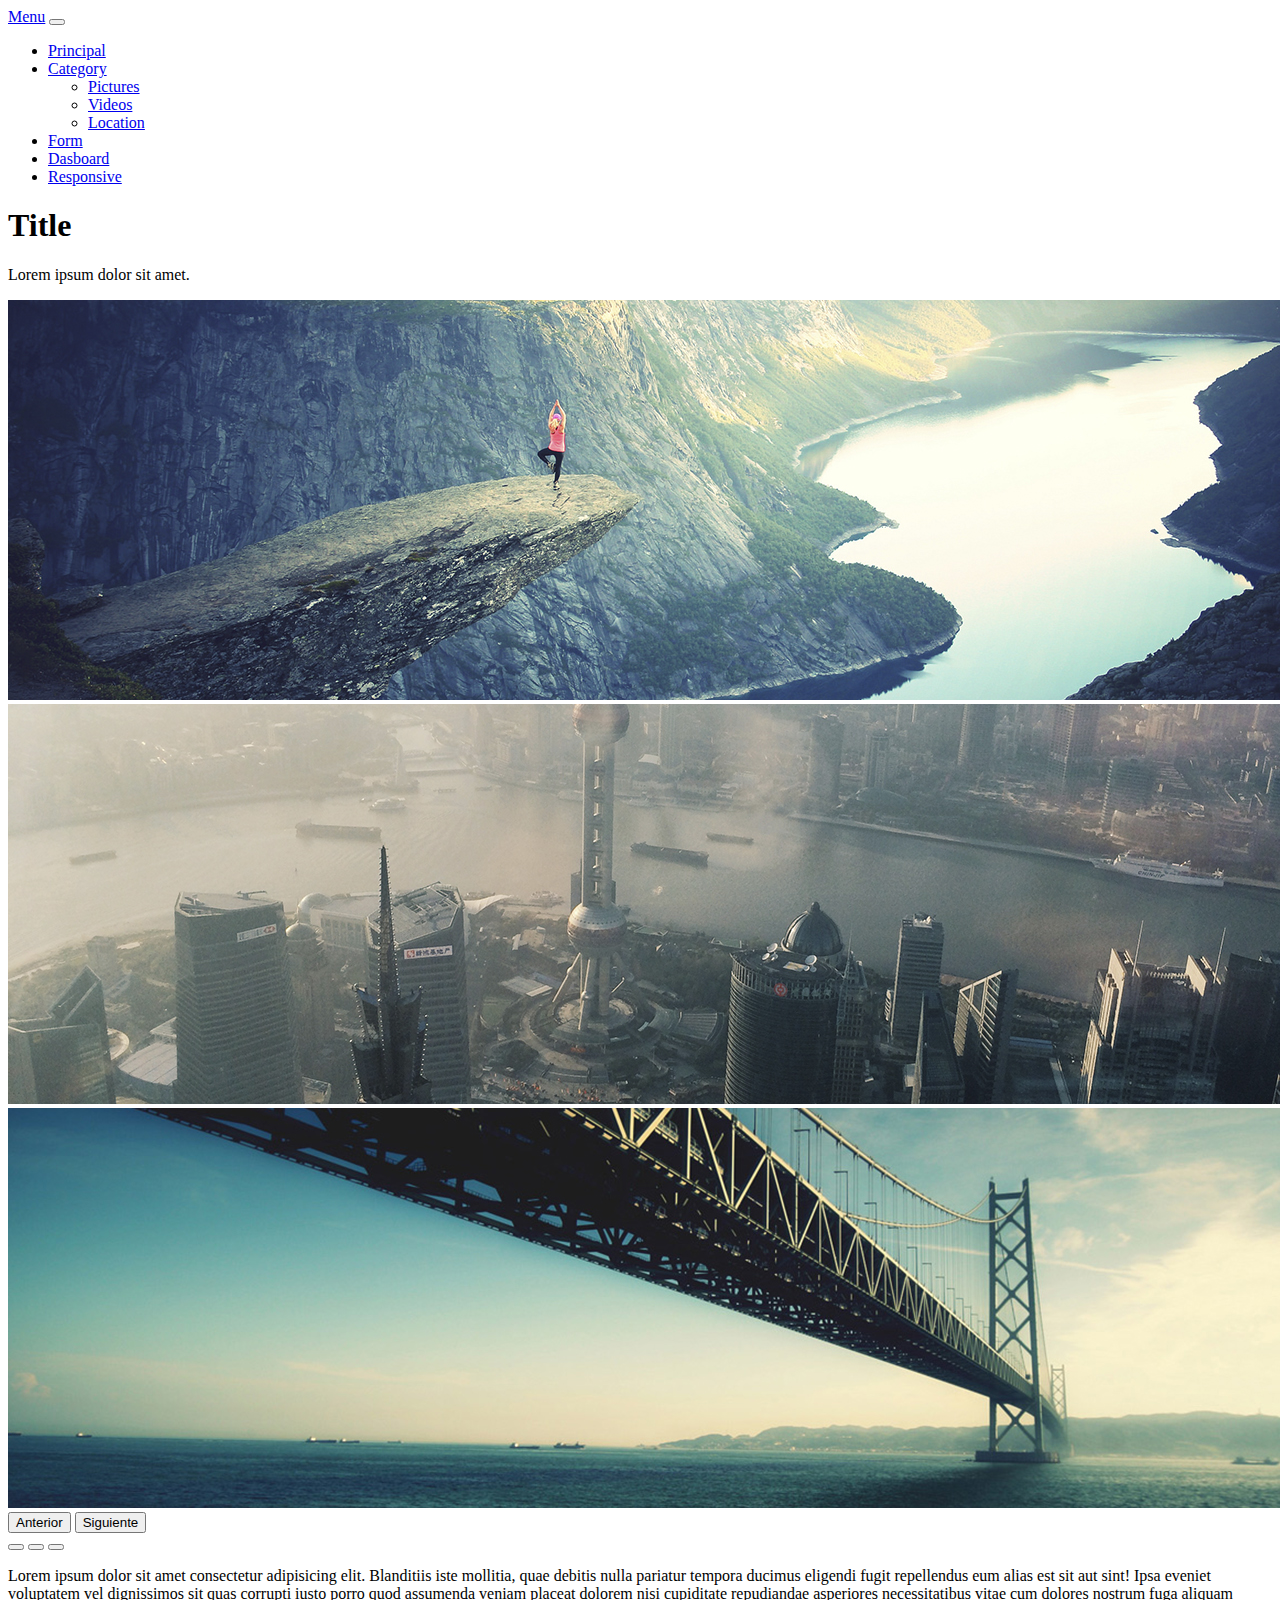
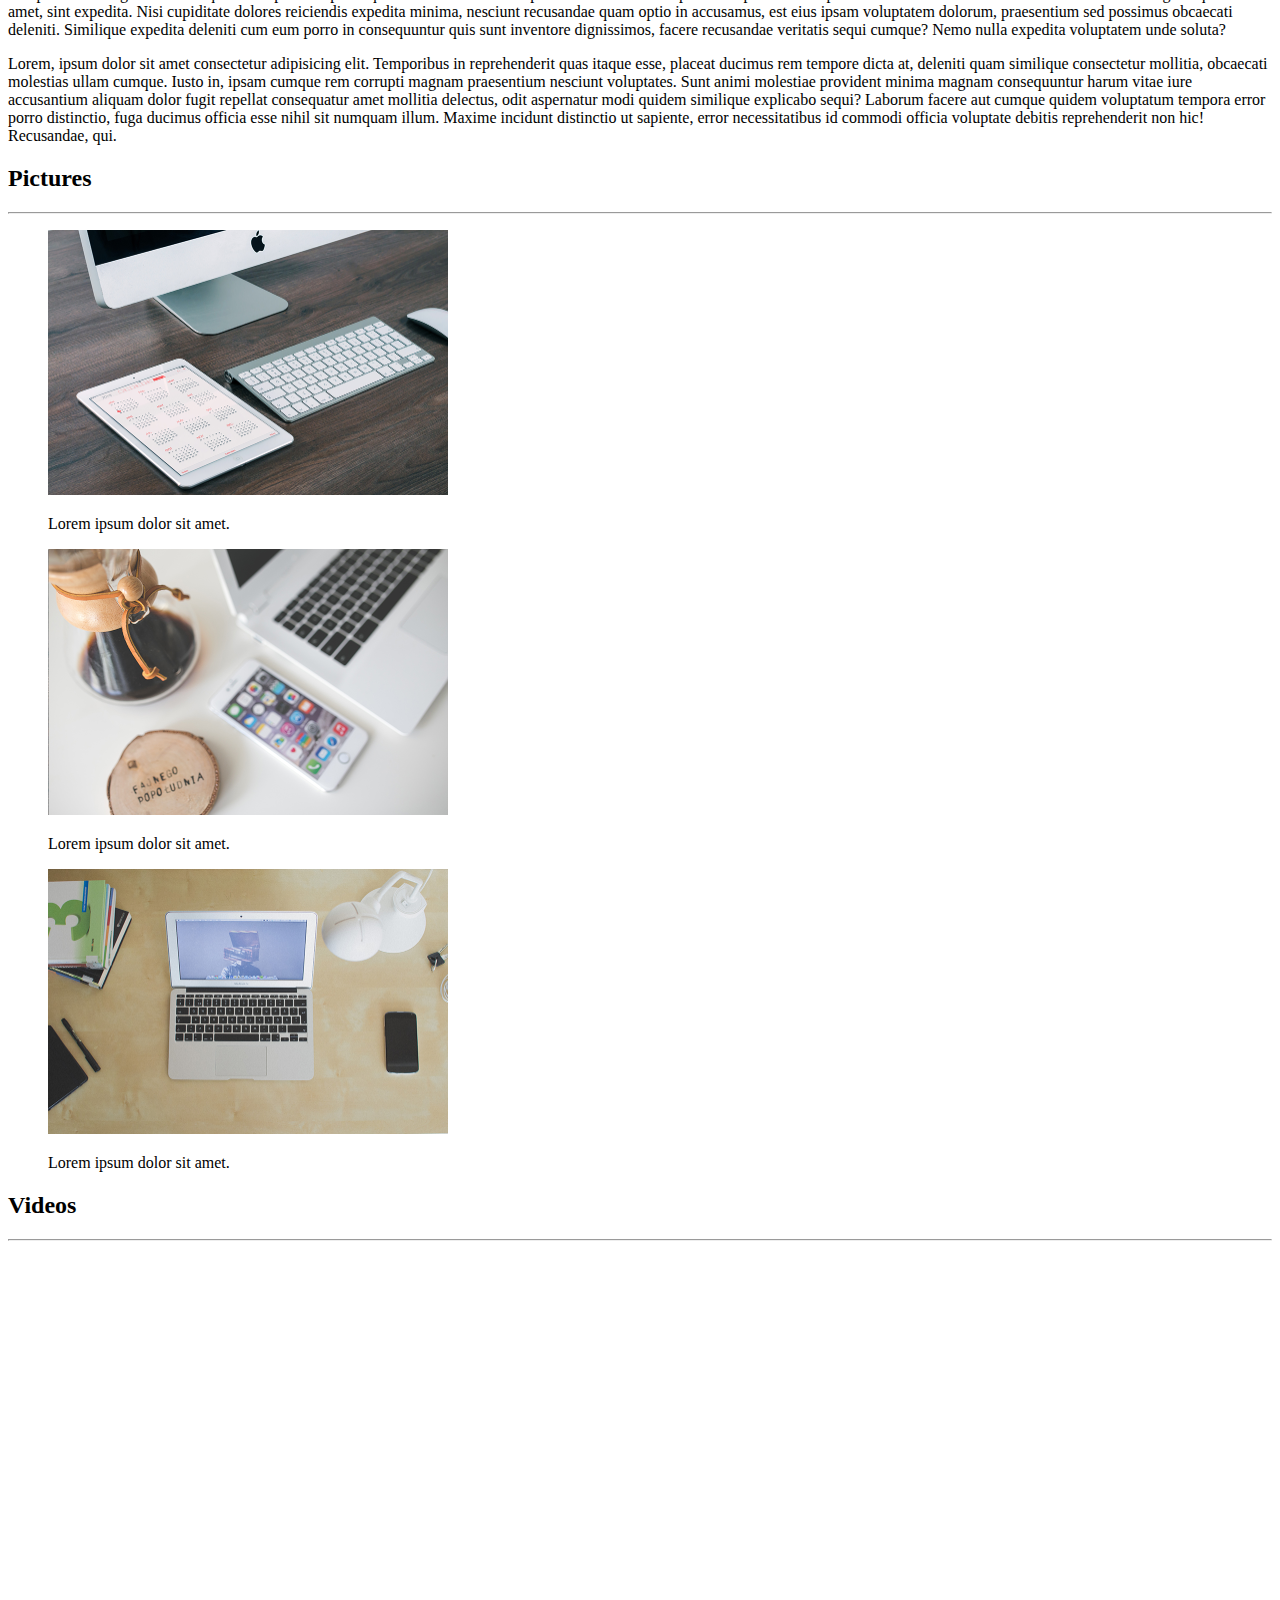
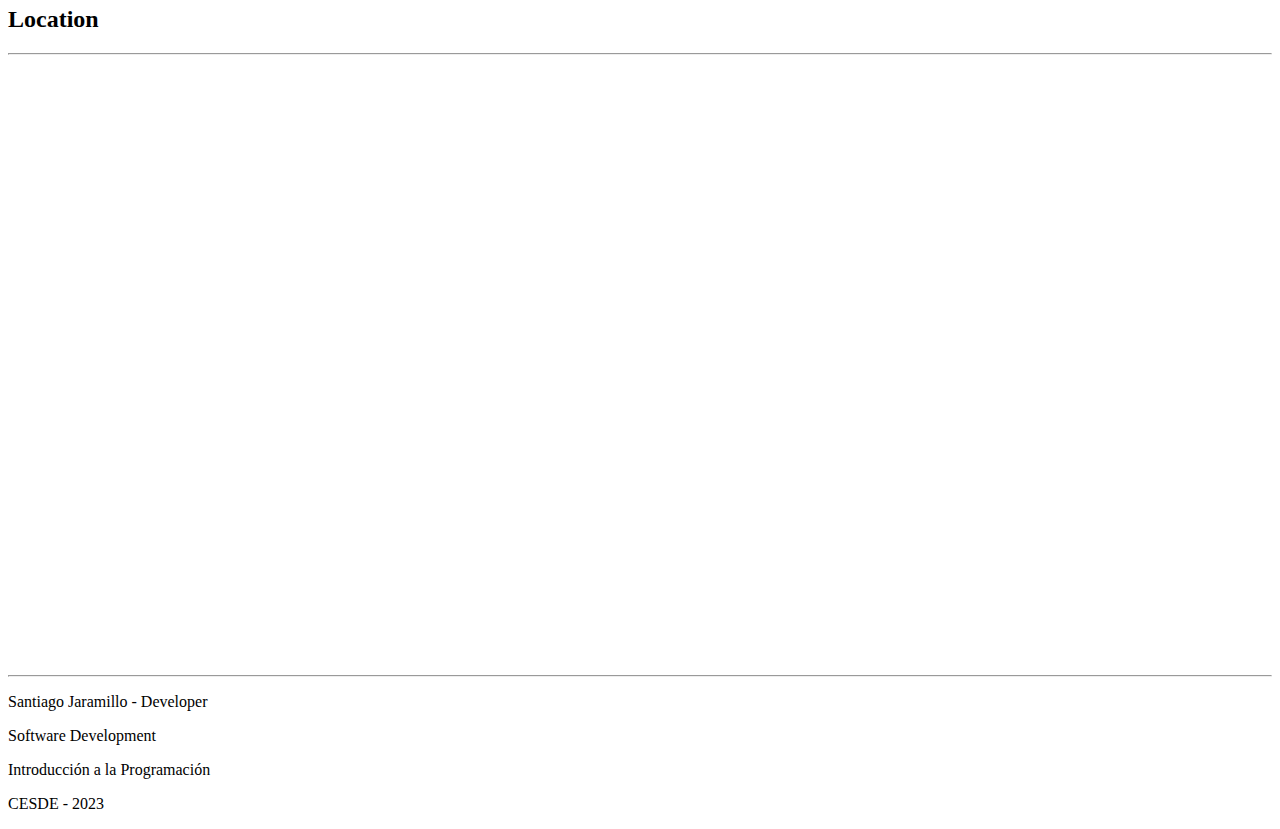
<file: index.html>
<!DOCTYPE html>
<html lang="en">
  <head>
    <meta charset="UTF-8" />
    <meta http-equiv="X-UA-Compatible" content="IE=edge" />
    <meta name="viewport" content="width=device-width, initial-scale=1.0" />
    <link
      href="https://cdn.jsdelivr.net/npm/bootstrap@5.3.0-alpha2/dist/css/bootstrap.min.css"
      rel="stylesheet"
      integrity="sha384-aFq/bzH65dt+w6FI2ooMVUpc+21e0SRygnTpmBvdBgSdnuTN7QbdgL+OapgHtvPp"
      crossorigin="anonymous"
    />
    <title>Web Page</title>
  </head>
  <body>
    <header>
      <div class="row">
        <div class="col-12">
          <nav class="navbar navbar-expand-lg navbar-dark bg-dark fixed-top">
            <div class="container-fluid">
              <a href="#" class="navbar-brand">Menu</a>

              <!-- Movil Button -->
              <button
                class="navbar-toggler"
                type="button"
                data-bs-toggle="collapse"
                data-bs-target="#menu"
                aria-controls="menu"
                aria-expanded="false"
                aria-label="Mostrar / Ocultar"
              >
                <span class="navbar-toggler-icon"></span>
              </button>

              <!-- Navegation Menu -->
              <div class="collapse navbar-collapse" id="menu">
                <ul class="navbar-nav me-auto mb-2 mb-lg-0">
                  <li class="nav-item">
                    <a href="#" class="nav-link">Principal</a>
                  </li>
                  <!-- Dropdown -->
                  <li class="nav-item dropdown">
                    <a
                      href="#"
                      class="nav-link dropdown-toggle"
                      role="button"
                      data-bs-toggle="dropdown"
                      aria-expanded="false"
                      id="dropdown-menu"
                    >
                      Category
                    </a>

                    <ul class="dropdown-menu" aria-labelledby="dropdown-menu">
                      <li><a href="#pictures" class="dropdown-item">Pictures</a></li>
                      <li><a href="#videos" class="dropdown-item">Videos</a></li>
                      <li><a href="#location" class="dropdown-item">Location</a></li>
                    </ul>
                  </li>
                  <li class="nav-item">
                    <a href="formulario.html" class="nav-link" target="_blank">Form</a>
                  </li>
                  <li class="nav-item">
                    <a href="dashboard.html" class="nav-link" target="_blank">Dasboard</a>
                  </li>
                  <li class="nav-item">
                    <a href="responsive.html" class="nav-link" target="_blank">Responsive</a>
                  </li>
                </ul>
              </div>
            </div>
          </nav>
        </div>

        <div class="col-12">
          <div
            class="carousel slide carousel-dark carousel-fade"
            id="mi-carousel"
            data-bs-ride="carousel"
          >
            <div class="carousel-inner">
              <div class="carousel-item active">
                <div class="carousel-caption">
                  <h1>Title</h1>
                  <p>Lorem ipsum dolor sit amet.</p>
                </div>
                <img class="img-fluid" src="./utilities/carousel1.jpg" alt="" />
              </div>
              <div class="carousel-item" data-bs-interval="2000">
                <img class="img-fluid" src="./utilities/carousel2.jpg" alt="" />
              </div>
              <div class="carousel-item">
                <img class="img-fluid" src="./utilities/carousel3.jpg" alt="" />
              </div>
            </div>

            <!-- Controles -->
            <button
              class="carousel-control-prev"
              type="button"
              data-bs-target="#mi-carousel"
              data-bs-slide="prev"
            >
              <span class="carousel-control-prev-icon" aria-hidden="true">
              </span>
              <span class="visually-hidden">Anterior</span>
            </button>

            <button
              class="carousel-control-next"
              type="button"
              data-bs-target="#mi-carousel"
              data-bs-slide="next"
            >
              <span class="carousel-control-next-icon" aria-hidden="true">
              </span>
              <span class="visually-hidden">Siguiente</span>
            </button>

            <!-- Indicadores -->
            <div class="carousel-indicators">
              <button
                type="button"
                class="active"
                data-bs-target="#mi-carousel"
                data-bs-slide-to="0"
                aria-label="Slide 1"
              ></button>

              <button
                type="button"
                class=""
                data-bs-target="#mi-carousel"
                data-bs-slide-to="1"
                aria-label="Slide 2"
              ></button>

              <button
                type="button"
                class=""
                data-bs-target="#mi-carousel"
                data-bs-slide-to="2"
                aria-label="Slide 3"
              ></button>
            </div>
          </div>
        </div>
      </div>
    </header>

    <main>
      <!-- TEXT -->
      <section>
        <p>
          Lorem ipsum dolor sit amet consectetur adipisicing elit. Blanditiis
          iste mollitia, quae debitis nulla pariatur tempora ducimus eligendi
          fugit repellendus eum alias est sit aut sint! Ipsa eveniet voluptatem
          vel dignissimos sit quas corrupti iusto porro quod assumenda veniam
          placeat dolorem nisi cupiditate repudiandae asperiores necessitatibus
          vitae cum dolores nostrum fuga aliquam amet, sint expedita. Nisi
          cupiditate dolores reiciendis expedita minima, nesciunt recusandae
          quam optio in accusamus, est eius ipsam voluptatem dolorum,
          praesentium sed possimus obcaecati deleniti. Similique expedita
          deleniti cum eum porro in consequuntur quis sunt inventore
          dignissimos, facere recusandae veritatis sequi cumque? Nemo nulla
          expedita voluptatem unde soluta?
        </p>

        <p>
          Lorem, ipsum dolor sit amet consectetur adipisicing elit. Temporibus
          in reprehenderit quas itaque esse, placeat ducimus rem tempore dicta
          at, deleniti quam similique consectetur mollitia, obcaecati molestias
          ullam cumque. Iusto in, ipsam cumque rem corrupti magnam praesentium
          nesciunt voluptates. Sunt animi molestiae provident minima magnam
          consequuntur harum vitae iure accusantium aliquam dolor fugit repellat
          consequatur amet mollitia delectus, odit aspernatur modi quidem
          similique explicabo sequi? Laborum facere aut cumque quidem voluptatum
          tempora error porro distinctio, fuga ducimus officia esse nihil sit
          numquam illum. Maxime incidunt distinctio ut sapiente, error
          necessitatibus id commodi officia voluptate debitis reprehenderit non
          hic! Recusandae, qui.
        </p>
      </section>

      <!-- PICTURES -->
      <section>
        <h2 class="text-center" id="pictures">Pictures</h2>
        <hr />
        <div class="col-12 d-flex justify-content-between">
          <div>
            <figure class="figure">
              <img
                class="img-fluid rounded"
                src="./utilities/bg.jpg"
                width="400"
                alt=""
              />
              <figcaption class="figure-caption">
                <p class="text-center">Lorem ipsum dolor sit amet.</p>
              </figcaption>
            </figure>
          </div>

          <div>
            <figure class="figure">
              <img
                class="img-fluid rounded"
                src="./utilities/bg2.jpg"
                width="400"
                alt=""
              />
              <figcaption class="figure-caption">
                <p class="text-center">Lorem ipsum dolor sit amet.</p>
              </figcaption>
            </figure>
          </div>

          <div>
            <figure class="figure">
              <img
                class="img-fluid rounded"
                src="./utilities/bg3.jpg"
                width="400"
                alt=""
              />
              <figcaption class="figure-caption">
                <p class="text-center">Lorem ipsum dolor sit amet.</p>
              </figcaption>
            </figure>
          </div>
        </div>
      </section>

      <!-- VIDEOS -->
      <section>
        <h2 class="text-center" id="videos">Videos</h2>
        <hr />
        <div class="d-flex justify-content-around">
          <iframe
            width="560"
            height="315"
            src="https://www.youtube.com/embed/CWSqYpx32Dk"
            title="YouTube video player"
            frameborder="0"
            allow="accelerometer; autoplay; clipboard-write; encrypted-media; gyroscope; picture-in-picture; web-share"
            allowfullscreen
          ></iframe>

          <iframe
            width="560"
            height="315"
            src="https://www.youtube.com/embed/a37KMrSVh-k"
            title="YouTube video player"
            frameborder="0"
            allow="accelerometer; autoplay; clipboard-write; encrypted-media; gyroscope; picture-in-picture; web-share"
            allowfullscreen
          ></iframe>
        </div>
      </section>
    </main>

    <br />

    <footer>
      <h2 class="text-center" id="location">Location</h2>
      <hr />
      <div class="col-12">
        <iframe
          src="https://www.google.com/maps/embed?pb=!1m18!1m12!1m3!1d3966.426209263788!2d-75.5742879855512!3d6.207378028480383!2m3!1f0!2f0!3f0!3m2!1i1024!2i768!4f13.1!3m3!1m2!1s0x8e4429fa7b691b0d%3A0x898714204dde8a74!2sGlobant!5e0!3m2!1sen!2sco!4v1680206085047!5m2!1sen!2sco"
          width="1350"
          height="600"
          style="border: 0"
          allowfullscreen=""
          loading="lazy"
          referrerpolicy="no-referrer-when-downgrade"
        ></iframe>
      </div>
      <hr />
      <div class="text-center">
        <p>Santiago Jaramillo - Developer</p>
        <p>Software Development</p>
        <p>Introducción a la Programación</p>
        <p>CESDE - 2023</p>
      </div>
    </footer>

    <script
      src="https://cdn.jsdelivr.net/npm/bootstrap@5.3.0-alpha2/dist/js/bootstrap.bundle.min.js"
      integrity="sha384-qKXV1j0HvMUeCBQ+QVp7JcfGl760yU08IQ+GpUo5hlbpg51QRiuqHAJz8+BrxE/N"
      crossorigin="anonymous"
    ></script>
  </body>
</html>
</file>
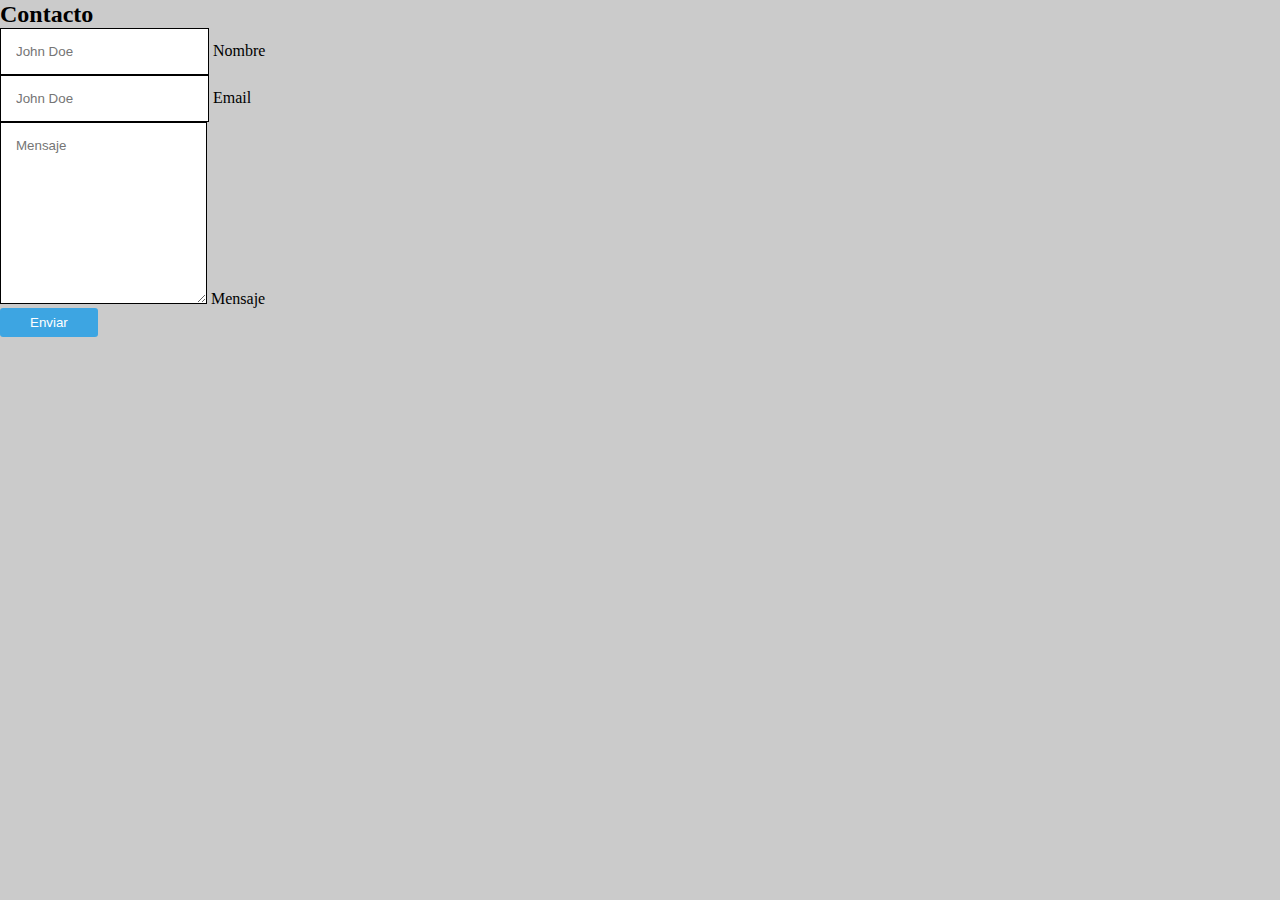
<file: formulario.html>
<!DOCTYPE html>
<html lang="en">
<head>
    <meta charset="UTF-8">
    <meta http-equiv="X-UA-Compatible" content="IE=edge">
    <meta name="viewport" content="width=device-width, initial-scale=1.0">
    <link rel="stylesheet" href="./css/styles.css">
    <link
      href="https://cdn.jsdelivr.net/npm/bootstrap@5.3.0-alpha2/dist/css/bootstrap.min.css"
      rel="stylesheet"
      integrity="sha384-aFq/bzH65dt+w6FI2ooMVUpc+21e0SRygnTpmBvdBgSdnuTN7QbdgL+OapgHtvPp"
      crossorigin="anonymous"
    />
    <title>Form</title>
</head>
<body>
    <div class="row contacto justify-content-center py-5 mb-5">
        <div class="col-12 col-lg-8">
            <h2>Contacto</h2>
            <form action="#" class="formulario">
                <div class="row">
                    <div class="col-12 col-lg-6">
                        <div class="form-floating mb-3">
                            <input 
                            type="text" 
                            name="nombre" 
                            id="nombre" 
                            class="form-control"
                            placeholder="John Doe"
                            >
                            <label for="nombre">Nombre</label>
                        </div>
                    </div>

                    <div class="col-12 col-lg-6">
                        <div class="form-floating mb-3">
                            <input 
                            type="text" 
                            name="correo" 
                            id="correo" 
                            class="form-control"
                            placeholder="John Doe"
                            >
                            <label for="correo">Email</label>
                        </div>
                    </div>

                    <div class="col-12">
                        <div class="form-floating mb-3">
                            <textarea name="mensaje" id="mensaje" class="form-control" placeholder="Mensaje"></textarea>
                            <label for="mensaje">Mensaje</label>
                        </div>
                        <div class="d-flex justify-content-center">
                            <button class="boton" type="submit">Enviar</button>
                        </div>
                    </div>
                </div>                       
            </form>
        </div>
    </div>

    <script
      src="https://cdn.jsdelivr.net/npm/bootstrap@5.3.0-alpha2/dist/js/bootstrap.bundle.min.js"
      integrity="sha384-qKXV1j0HvMUeCBQ+QVp7JcfGl760yU08IQ+GpUo5hlbpg51QRiuqHAJz8+BrxE/N"
      crossorigin="anonymous"
    ></script>
</body>
</html>
</file>
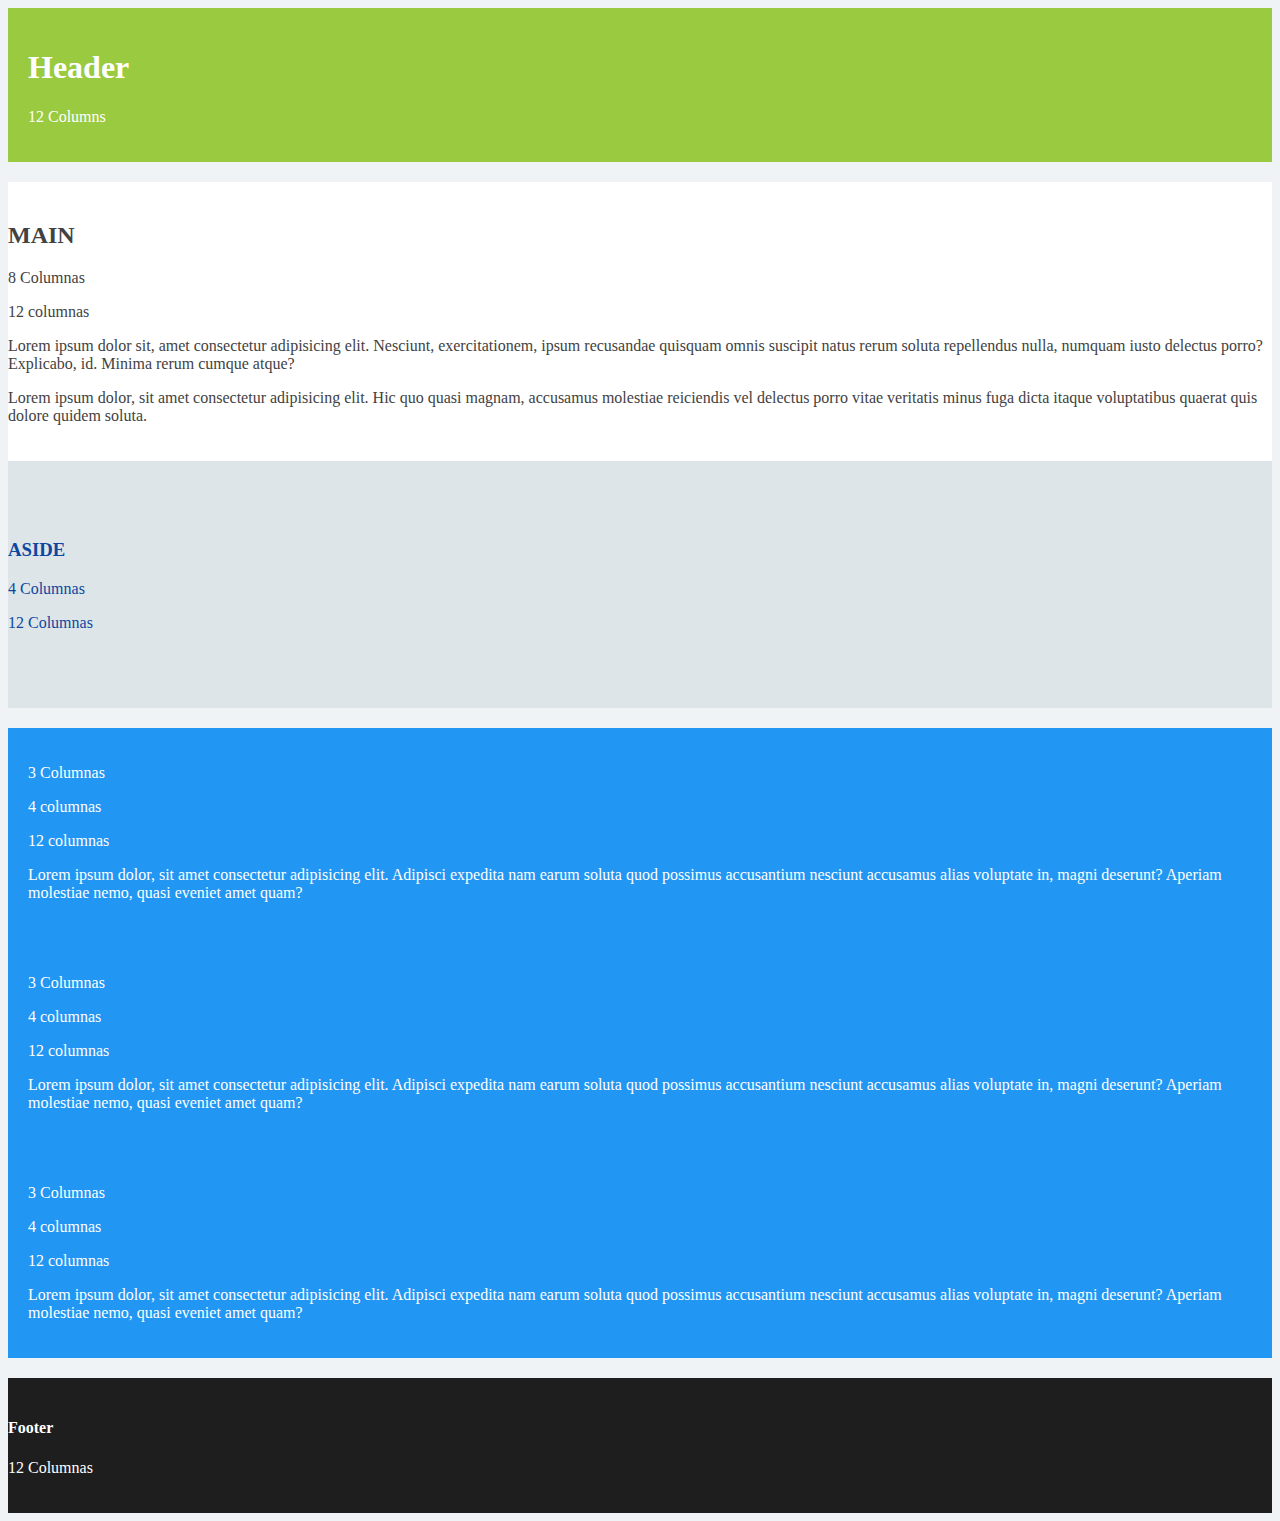
<file: responsive.html>
<!DOCTYPE html>
<html lang="en">
<head>
    <meta charset="UTF-8">
    <meta http-equiv="X-UA-Compatible" content="IE=edge">
    <meta name="viewport" content="width=device-width, initial-scale=1.0">
    <link href="https://cdn.jsdelivr.net/npm/bootstrap@5.2.2/dist/css/bootstrap.min.css" rel="stylesheet" integrity="sha384-Zenh87qX5JnK2Jl0vWa8Ck2rdkQ2Bzep5IDxbcnCeuOxjzrPF/et3URy9Bv1WTRi" crossorigin="anonymous">
    <link rel="stylesheet" href="./css/responsive.css">
    <script src="https://cdn.jsdelivr.net/npm/bootstrap@5.2.2/dist/js/bootstrap.bundle.min.js" integrity="sha384-OERcA2EqjJCMA+/3y+gxIOqMEjwtxJY7qPCqsdltbNJuaOe923+mo//f6V8Qbsw3" crossorigin="anonymous"></script>
    <title>Responsive Website</title>
</head>
<body>
    <div class="container">
        <div class="row">
            <header class="row">
                <div class="col">
                    <h1>Header</h1>
                    <p>12 Columns</p>
                </div>
            </header>

            <section class="main-container row align-items-center">
                <main class="col-md-8">
                    <h2>MAIN</h2>
                    <p class="d-none d-md-block">8 Columnas</p>
                    <p class="d-block d-md-none">12 columnas</p>
                    <p>Lorem ipsum dolor sit, amet consectetur adipisicing elit. Nesciunt, exercitationem, ipsum recusandae quisquam omnis suscipit natus rerum soluta repellendus nulla, numquam iusto delectus porro? Explicabo, id. Minima rerum cumque atque?</p>
                    <p>Lorem ipsum dolor, sit amet consectetur adipisicing elit. Hic quo quasi magnam, accusamus molestiae reiciendis vel delectus porro vitae veritatis minus fuga dicta itaque voluptatibus quaerat quis dolore quidem soluta.</p>
                </main>

                <aside class="col-md-4">
                    <h3>ASIDE</h3>
                    <p class="d-none d-md-block">4 Columnas</p>
                    <p class="d-block d-md-none">12 Columnas</p>
                </aside>
            </section>

            <section class="row widgets justify-content-between">
                <div class="col-12 col-md-4 col-lg-3">
                    <p class="d-none d-lg-block">3 Columnas</p>
                    <p class="d-none d-md-block d-lg-none ">4 columnas</p>
                    <p class="d-block d-md-none">12 columnas</p>
                    <p>Lorem ipsum dolor, sit amet consectetur adipisicing elit. Adipisci expedita nam earum soluta quod possimus accusantium nesciunt accusamus alias voluptate in, magni deserunt? Aperiam molestiae nemo, quasi eveniet amet quam?</p>
                </div>

                <div class="col-12 col-md-4 col-lg-3">
                    <p class="d-none d-lg-block">3 Columnas</p>
                    <p class="d-none d-md-block d-lg-none ">4 columnas</p>
                    <p class="d-block d-md-none">12 columnas</p>
                    <p>Lorem ipsum dolor, sit amet consectetur adipisicing elit. Adipisci expedita nam earum soluta quod possimus accusantium nesciunt accusamus alias voluptate in, magni deserunt? Aperiam molestiae nemo, quasi eveniet amet quam?</p>
                </div>

                <div class="col-12 col-md-4 col-lg-3">
                    <p class="d-none d-lg-block">3 Columnas</p>
                    <p class="d-none d-md-block d-lg-none ">4 columnas</p>
                    <p class="d-block d-md-none">12 columnas</p>
                    <p>Lorem ipsum dolor, sit amet consectetur adipisicing elit. Adipisci expedita nam earum soluta quod possimus accusantium nesciunt accusamus alias voluptate in, magni deserunt? Aperiam molestiae nemo, quasi eveniet amet quam?</p>
                </div>
            </section>

            <footer class="row">
                <div class="col">
                    <h4>Footer</h4>
                    <p>12 Columnas</p>
                </div>
            </footer>
        </div>
    </div>
</body>
</html>
</file>
<file: css/styles.css>
*{
    margin: 0;
    padding: 0;
}

body{
    background: #cbcbcb;
}

.contacto{
    border-top: 1px solid #cbcbcb;
    border-bottom: 1px solid #cbcbcb;
}

.contacto .titulo{
    color: #003855;
    font-family: 'Open Sans', sans-serif;
    font-weight: 300;
    font-size: 40px;
    margin-bottom: 40px;
    text-align: center;
}

.contacto .formulario input[type="text"],
.contacto .formulario input[type="email"],
.contacto .formulario textarea{
    padding: 15px;
    border: 1px solid black;
    font-family: 'Open Sans', sans-serif;
    
}

.contacto .formulario textarea{
    height: 150px;
    min-height: 150px;
    max-height: 250px;
}

.contacto .formulario .boton{
    background: #3da5e2;
    border: none;
    padding: 7px 30px;
    color: #fff;
    font-family: 'Open Sans', sans-serif;
    cursor: pointer;
    width: auto;
    border-radius: 3px;
}

.contacto .formulario .boton:hover{
    background: #1ba0ef;
}
</file>
<file: css/responsive.css>
body{
    background: #f0f3f5;
    color: #fff;
}

header{
    background: #9aca40;
    padding: 20px;
    margin-bottom: 20px;
}

.main-container{
    margin-bottom: 20px;
}

main{
    background: #fff;
    color: #424242;
    padding: 20px 0;
}

aside{
    background: #dee5e8;
    padding: 60px 0;
    color: #0d47a1;
}

.widgets{
    margin-bottom: 20px;
}

.widgets > div{
    background: #2196f3;
    color: #fff;
    padding: 20px;
}

footer{
    padding: 20px 0;
    background: #1e1e1e;
}
</file>
